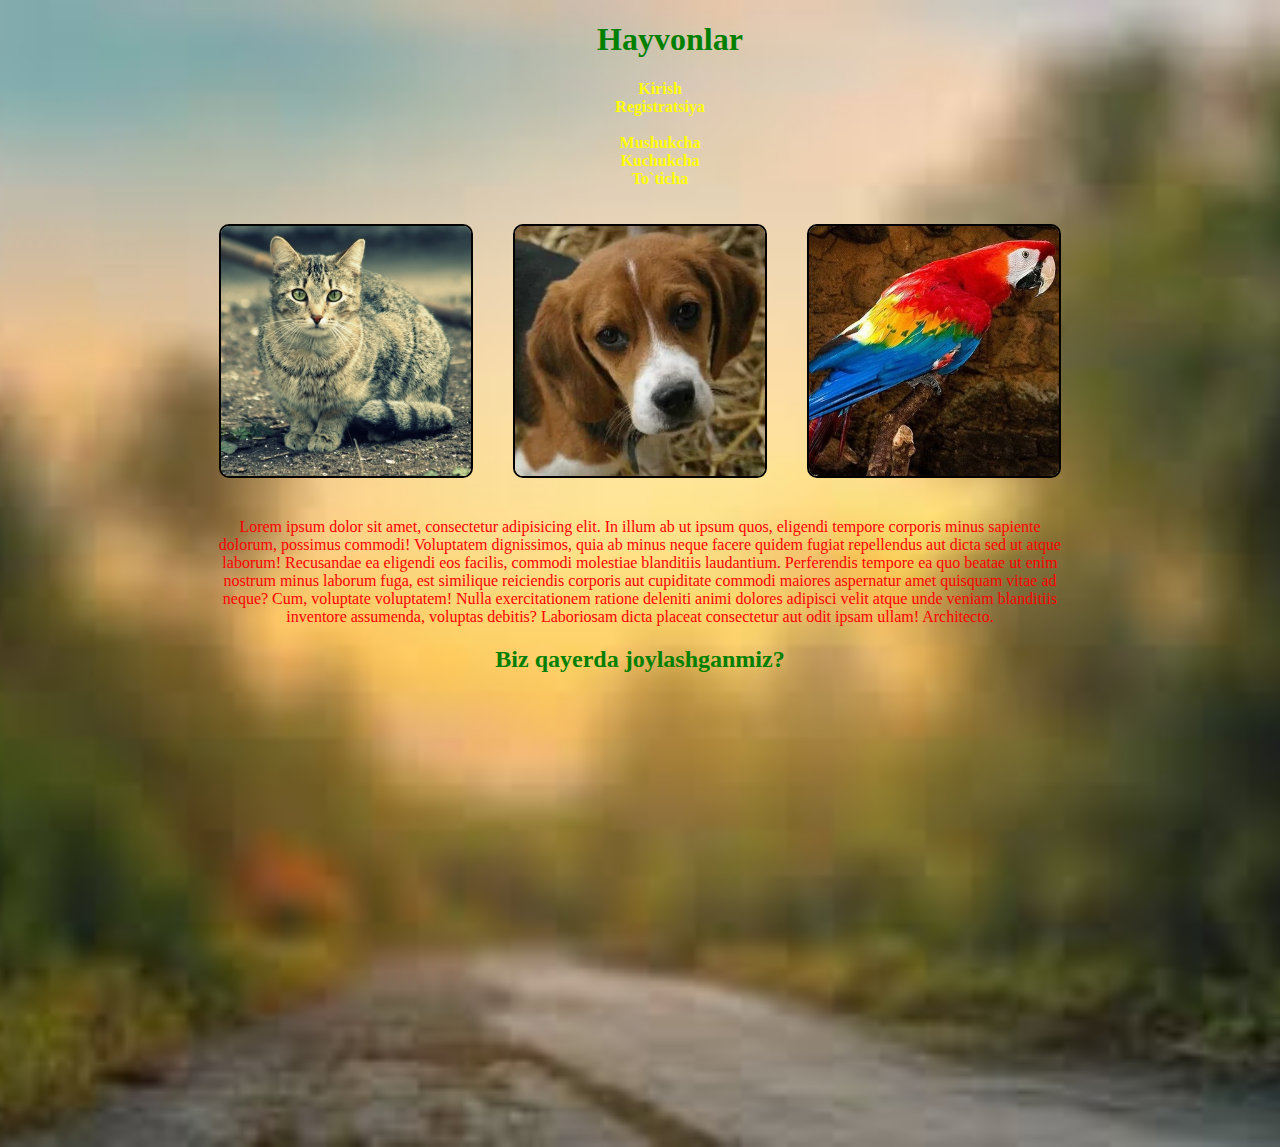
<file: index.html>
<!DOCTYPE html>
<html lang="en">
<head>
    <meta charset="UTF-8">
    <meta http-equiv="X-UA-Compatible" content="IE=edge">
    <meta name="viewport" content="width=device-width, initial-scale=1.0">
    <title>1-uyga vazifa</title>
    <link rel="stylesheet" href="./style.css">
</head>
<body>
    <h1>Hayvonlar</h1>
    
    <div class="left">
        <ul>
            <li> <a href="kirish.html">Kirish</a></li>
            <li> <a href="registratsiya.html">Registratsiya</a></li>
            <br>
            <li> <a href="mushukcha.html">Mushukcha</a></li>
            <li> <a href="kuchukcha.html">Kuchukcha</a></li>
            <li> <a href="to`ticha.html">To`ticha</a></li>
        </ul>
    </div>   
    
    <div class="right" id="sa">
    
        <a href="mushuk-info.html">
            <img class="rasm"  src="./mushukcha/m1.jpg" alt=""  width="250px">
        </a> 
    
        <a href="kuchuk-info.html">
            <img class="rasm" src="./kuchukcha/k4.jpg" alt="" width="250">
        </a>
    
        <a href="tuti-info.html">
            <img class="rasm" src="./tuticha/t10.jpg" alt="" width="250px">
        </a>
    
    </div>
    
    <p class="salom">Lorem ipsum dolor sit amet, consectetur adipisicing elit. In illum ab ut ipsum quos, eligendi tempore corporis minus sapiente dolorum, possimus commodi! Voluptatem dignissimos, quia ab minus neque facere quidem fugiat repellendus aut dicta sed ut atque laborum! Recusandae ea eligendi eos facilis, commodi molestiae blanditiis laudantium. Perferendis tempore ea quo beatae ut enim nostrum minus laborum fuga, est similique reiciendis corporis aut cupiditate commodi maiores aspernatur amet quisquam vitae ad neque? Cum, voluptate voluptatem! Nulla exercitationem ratione deleniti animi dolores adipisci velit atque unde veniam blanditiis inventore assumenda, voluptas debitis? Laboriosam dicta placeat consectetur aut odit ipsam ullam! Architecto.</p>


    <h2 class="location">Biz qayerda joylashganmiz?</h2>

    <iframe src="https://www.google.com/maps/embed?pb=!1m18!1m12!1m3!1d2996.023057151505!2d69.25261741481793!3d41.33011197926954!2m3!1f0!2f0!3f0!3m2!1i1024!2i768!4f13.1!3m3!1m2!1s0x38ae8bcd42620221%3A0x74448d40948769dc!2sAlixontora%20ilm%20maskani!5e0!3m2!1sru!2s!4v1634636739946!5m2!1sru!2s" width="600" height="450" style="border:0;" allowfullscreen="" loading="lazy"></iframe>

</body>
</html>
</file>
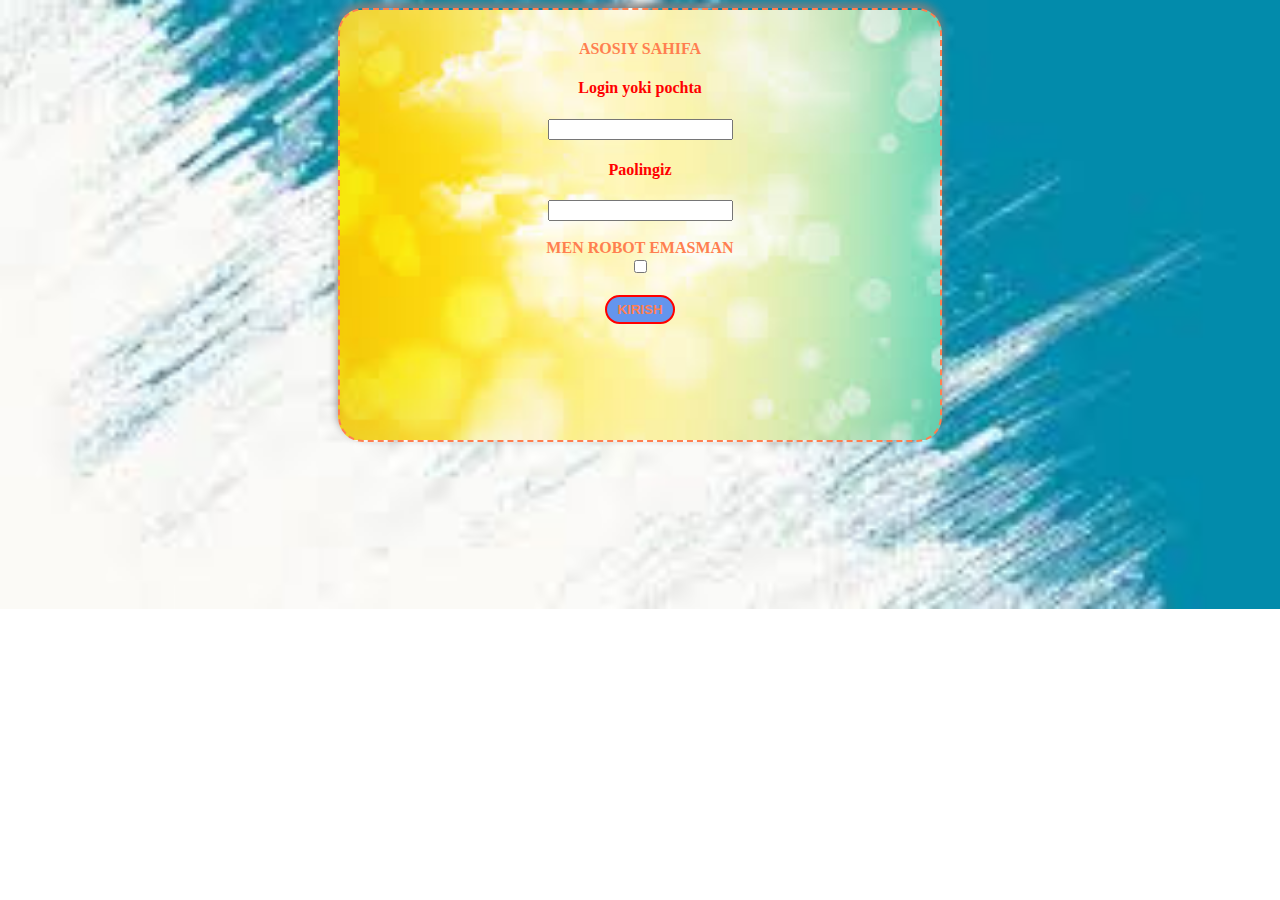
<file: kirish.html>
<!DOCTYPE html>
<html lang="en">
<head>
    <meta charset="UTF-8">
    <meta http-equiv="X-UA-Compatible" content="IE=edge">
    <meta name="viewport" content="width=device-width, initial-scale=1.0">
    <title>Kirish</title>
    <link rel="stylesheet" href="in.css">
</head>
<body class="body-kirish">
    <div class="div-a">
       
    </div>
    <div class="kirish-div">
        <form action="">
            <a href="index.html"> Asosiy sahifa</a>
            
            <label for="name"> <h4>Login yoki pochta</h4></label>
            <input type="text" id="name">

            <label for="par"> <h4>Paolingiz</h4></label>
            <input type="password" id="par">
            
            <br><br>
            <label for="robot"> <b>Men robot emasman </b></label>
                <input type="checkbox" id="robot">
            
            <br><br>
                <button><a>kirish</a></button>
            </form>
    </div>

</body>
</html>
</file>
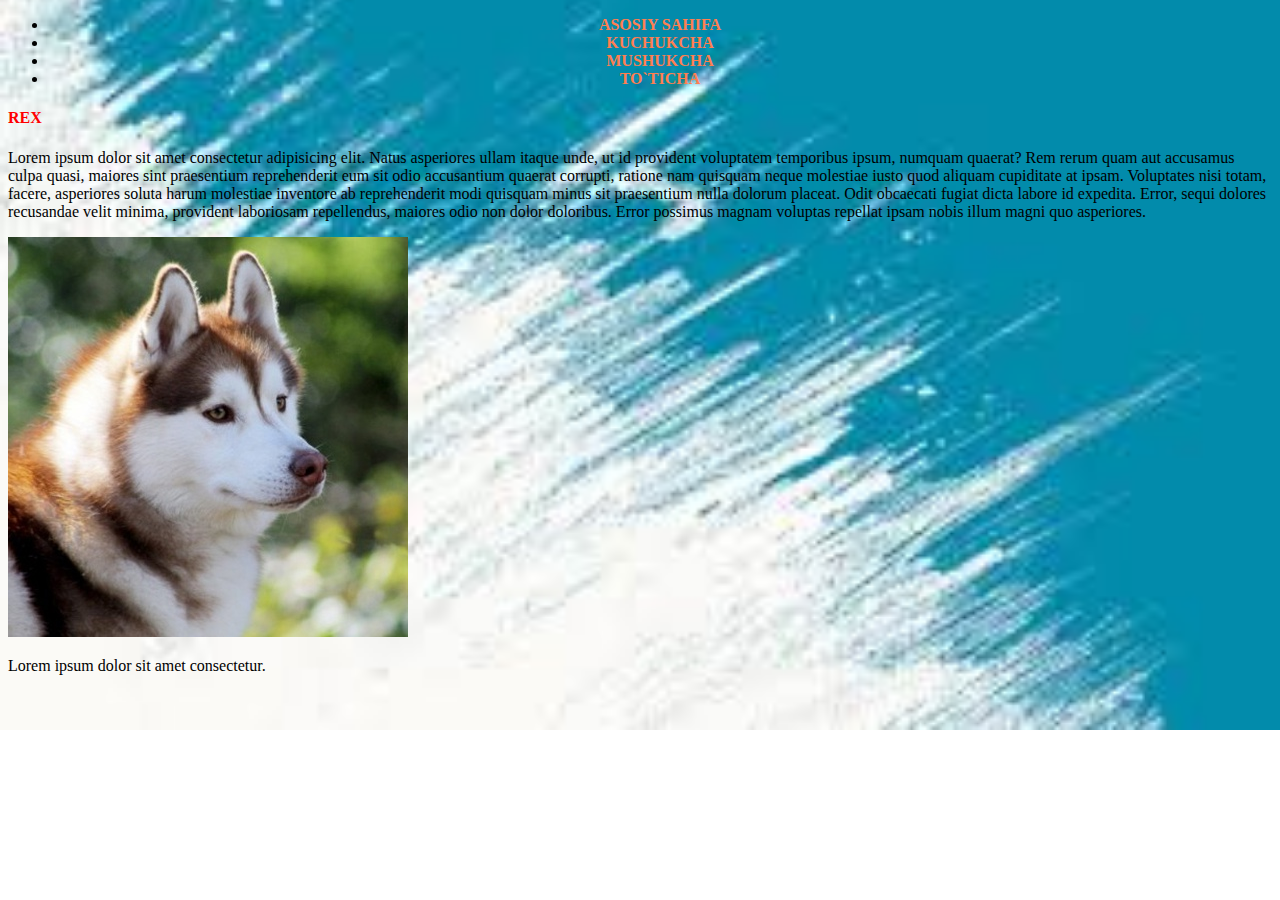
<file: kuchuk-info.html>
<!DOCTYPE html>
<html lang="en">
<head>
    <meta charset="UTF-8">
    <meta http-equiv="X-UA-Compatible" content="IE=edge">
    <meta name="viewport" content="width=device-width, initial-scale=1.0">
    <title>Kuchukcha</title>
    <link rel="stylesheet" href="in.css">
</head>
<body>
    <div class="navigation">
        <ul>
            <li> <a href="index.html">Asosiy sahifa</a></li>
            <li> <a href="kuchukcha.html">Kuchukcha</a></li>
            <li> <a href="mushukcha.html"> Mushukcha</a></li>
            <li> <a href="to`ticha.html">To`ticha</a></li>
        </ul>
    </div>
    <div class="main">
        <div class="name">
            <h4>REX</h4>
            <p>Lorem ipsum dolor sit amet consectetur adipisicing elit. Natus asperiores ullam itaque unde, ut id provident voluptatem temporibus ipsum, numquam quaerat? Rem rerum quam aut accusamus culpa quasi, maiores sint praesentium reprehenderit eum sit odio accusantium quaerat corrupti, ratione nam quisquam neque molestiae iusto quod aliquam cupiditate at ipsam. Voluptates nisi totam, facere, asperiores soluta harum molestiae inventore ab reprehenderit modi quisquam minus sit praesentium nulla dolorum placeat. Odit obcaecati fugiat dicta labore id expedita. Error, sequi dolores recusandae velit minima, provident laboriosam repellendus, maiores odio non dolor doloribus. Error possimus magnam voluptas repellat ipsam nobis illum magni quo asperiores.</p>
            
        </div>

        <div class="fame">
            <img  src="./kuchukcha/k5.jpg" alt="">
            <p>Lorem ipsum dolor sit amet consectetur.</p>
        </div>
    </div>

    
    



</body>
</html>
</file>
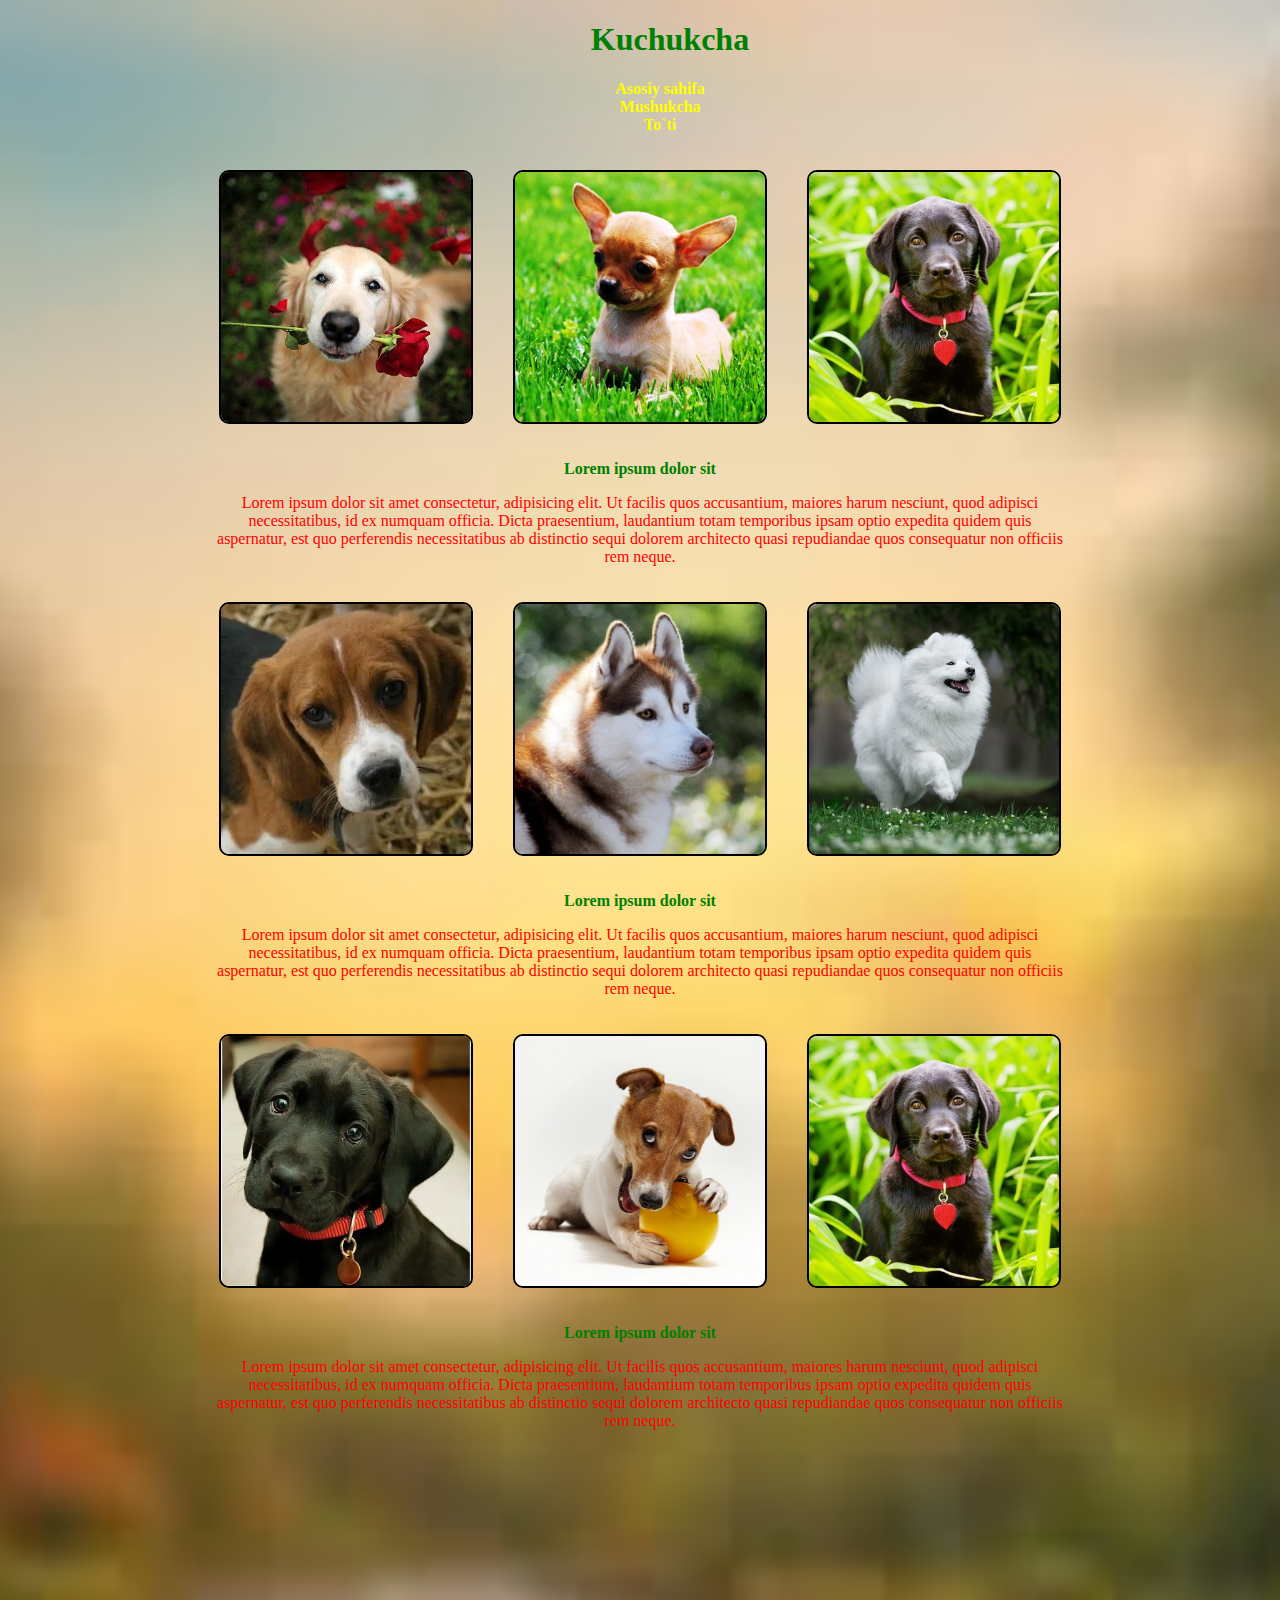
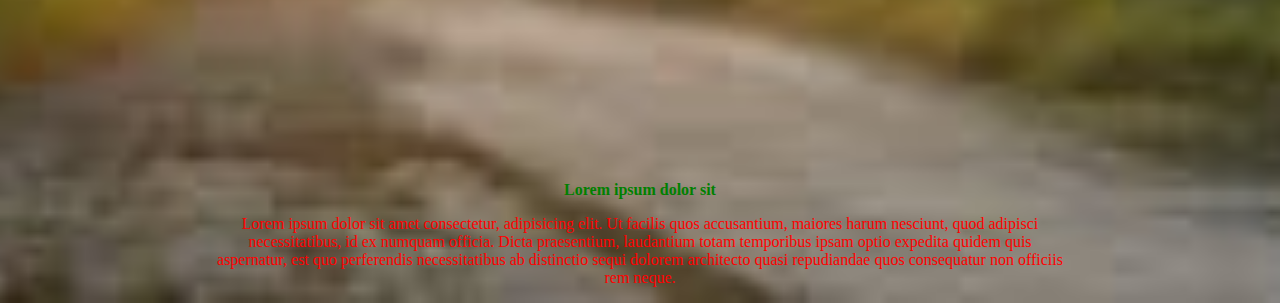
<file: kuchukcha.html>
<!DOCTYPE html>
<html lang="en">
<head>
    <meta charset="UTF-8">
    <meta http-equiv="X-UA-Compatible" content="IE=edge">
    <meta name="viewport" content="width=device-width, initial-scale=1.0">
    <title>Kuchukcha</title>
    <link rel="stylesheet" href="style.css">
</head>
<body class="body">
    <h1 class="h1-kuchu">Kuchukcha</h1>

    <div class="left">
        <ul>
            <li> <a href="index.html"> Asosiy sahifa</a></li>
            <li> <a href="mushukcha.html"> Mushukcha</a></li>
            <li> <a href="to`ticha.html"> To`ti </a></li>
        </ul>
    </div>
    
    <div class="right">
        <img src="./kuchukcha/k1.jpg" alt="" width="250px">
        <img src="./kuchukcha/k2.jpg" alt="" width="250px">
        <img src="./kuchukcha/k3.jpg" alt="" width="250px">
    </div> 
    
    <div class="div-p">
        <p> <b> Lorem ipsum dolor sit </b> </p>
        <p>Lorem ipsum dolor sit amet consectetur, adipisicing elit. Ut facilis quos accusantium, maiores harum nesciunt, quod adipisci necessitatibus, id ex numquam officia. Dicta praesentium, laudantium totam temporibus ipsam optio expedita quidem quis aspernatur, est quo perferendis necessitatibus ab distinctio sequi dolorem architecto quasi repudiandae quos consequatur non officiis rem neque.</p>
    </div>

    <div class="right">
        <img src="./kuchukcha/k4.jpg" alt="" width="250px">
        <img src="./kuchukcha/k5.jpg" alt="" width="250px">
        <img src="./kuchukcha/k7.jpg" alt="" width="250px">
    </div>
        
    <div class="div-p">
        <p> <b> Lorem ipsum dolor sit </b> </p>
        <p>Lorem ipsum dolor sit amet consectetur, adipisicing elit. Ut facilis quos accusantium, maiores harum nesciunt, quod adipisci necessitatibus, id ex numquam officia. Dicta praesentium, laudantium totam temporibus ipsam optio expedita quidem quis aspernatur, est quo perferendis necessitatibus ab distinctio sequi dolorem architecto quasi repudiandae quos consequatur non officiis rem neque.</p>
    </div>

    <div class="right">
        <img src="./kuchukcha/k8.jpg" alt="" width="250px">
        <img src="./kuchukcha/k9.jpg" alt="" width="250px">
        <img src="./kuchukcha/k3.jpg" alt="" width="250px">
    </div>   
    
    <div class="div-p">
        <p> <b> Lorem ipsum dolor sit </b> </p>
        <p>Lorem ipsum dolor sit amet consectetur, adipisicing elit. Ut facilis quos accusantium, maiores harum nesciunt, quod adipisci necessitatibus, id ex numquam officia. Dicta praesentium, laudantium totam temporibus ipsam optio expedita quidem quis aspernatur, est quo perferendis necessitatibus ab distinctio sequi dolorem architecto quasi repudiandae quos consequatur non officiis rem neque.</p>
    </div>

    <iframe class="yutkuch" width="560" height="315" src="https://www.youtube.com/embed/1HygThMLzGs" title="YouTube video player" frameborder="0" allow="accelerometer; autoplay; clipboard-write; encrypted-media; gyroscope; picture-in-picture" allowfullscreen></iframe>
        
    <div class="div-p">
        <p> <b> Lorem ipsum dolor sit </b> </p>
        <p>Lorem ipsum dolor sit amet consectetur, adipisicing elit. Ut facilis quos accusantium, maiores harum nesciunt, quod adipisci necessitatibus, id ex numquam officia. Dicta praesentium, laudantium totam temporibus ipsam optio expedita quidem quis aspernatur, est quo perferendis necessitatibus ab distinctio sequi dolorem architecto quasi repudiandae quos consequatur non officiis rem neque.</p>
    </div>
</body>
</html>
</file>
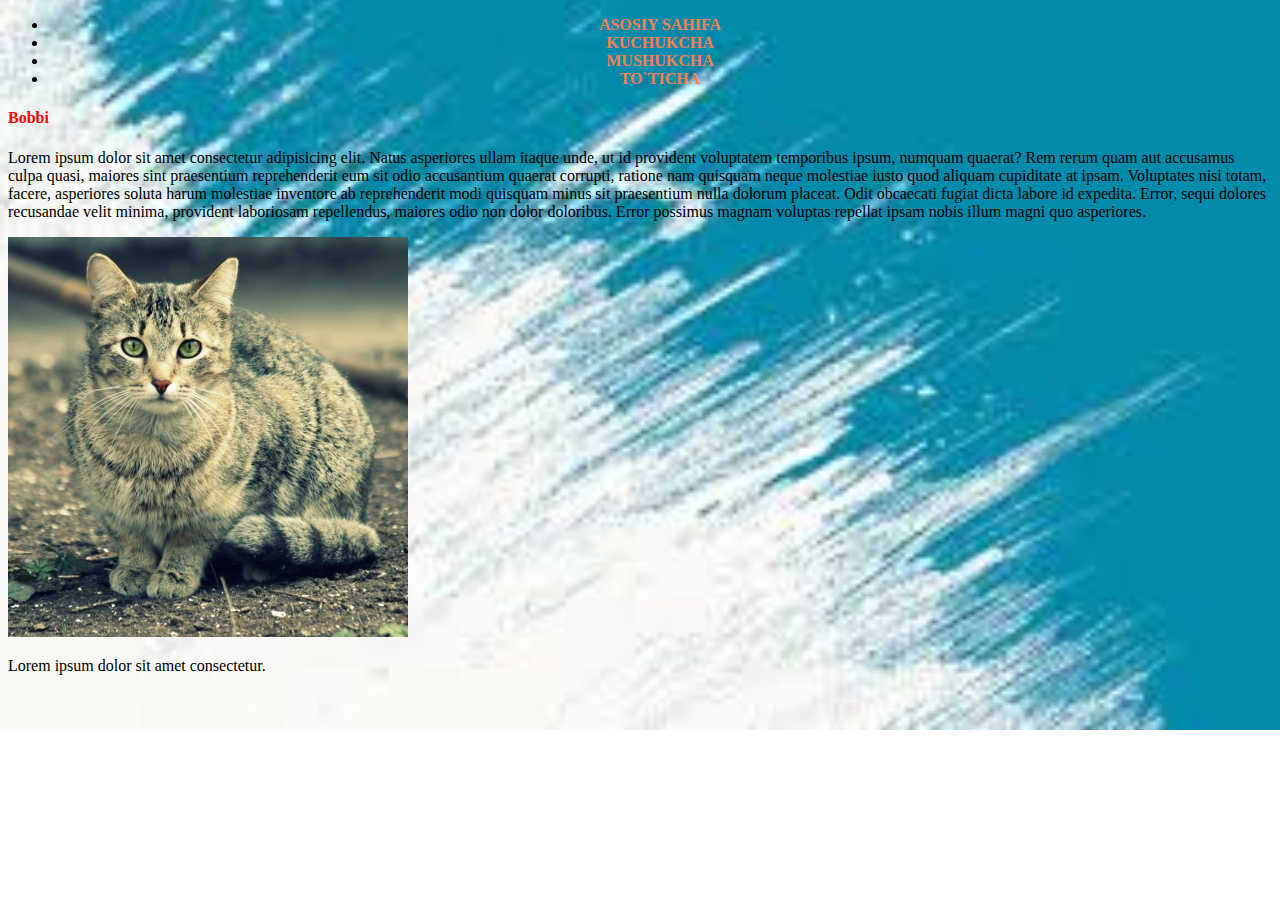
<file: mushuk-info.html>
<!DOCTYPE html>
<html lang="en">
<head>
    <meta charset="UTF-8">
    <meta http-equiv="X-UA-Compatible" content="IE=edge">
    <meta name="viewport" content="width=device-width, initial-scale=1.0">
    <title>Mushukcha</title>
    <link rel="stylesheet" href="in.css">
</head>
<body>
    <div class="div-nav">
        <nav>
            <ul>
                <li> <a href="index.html">Asosiy sahifa</a></li>
                <li> <a href="kuchukcha.html">Kuchukcha</a></li>
                <li> <a href="mushukcha.html"> Mushukcha</a></li>
                <li> <a href="to`ticha.html">To`ticha</a></li>
            </ul>
        </nav>
    </div>
    <div class="main">
        <div class="name">
            <h4>Bobbi</h4>
            <p>Lorem ipsum dolor sit amet consectetur adipisicing elit. Natus asperiores ullam itaque unde, ut id provident voluptatem temporibus ipsum, numquam quaerat? Rem rerum quam aut accusamus culpa quasi, maiores sint praesentium reprehenderit eum sit odio accusantium quaerat corrupti, ratione nam quisquam neque molestiae iusto quod aliquam cupiditate at ipsam. Voluptates nisi totam, facere, asperiores soluta harum molestiae inventore ab reprehenderit modi quisquam minus sit praesentium nulla dolorum placeat. Odit obcaecati fugiat dicta labore id expedita. Error, sequi dolores recusandae velit minima, provident laboriosam repellendus, maiores odio non dolor doloribus. Error possimus magnam voluptas repellat ipsam nobis illum magni quo asperiores.</p>
            
        </div>

        <div class="fame">
            <img  src="./mushukcha/m1.jpg" alt="">
            <p>Lorem ipsum dolor sit amet consectetur.</p>
        </div>
    </div>




</body>
</html>
</file>
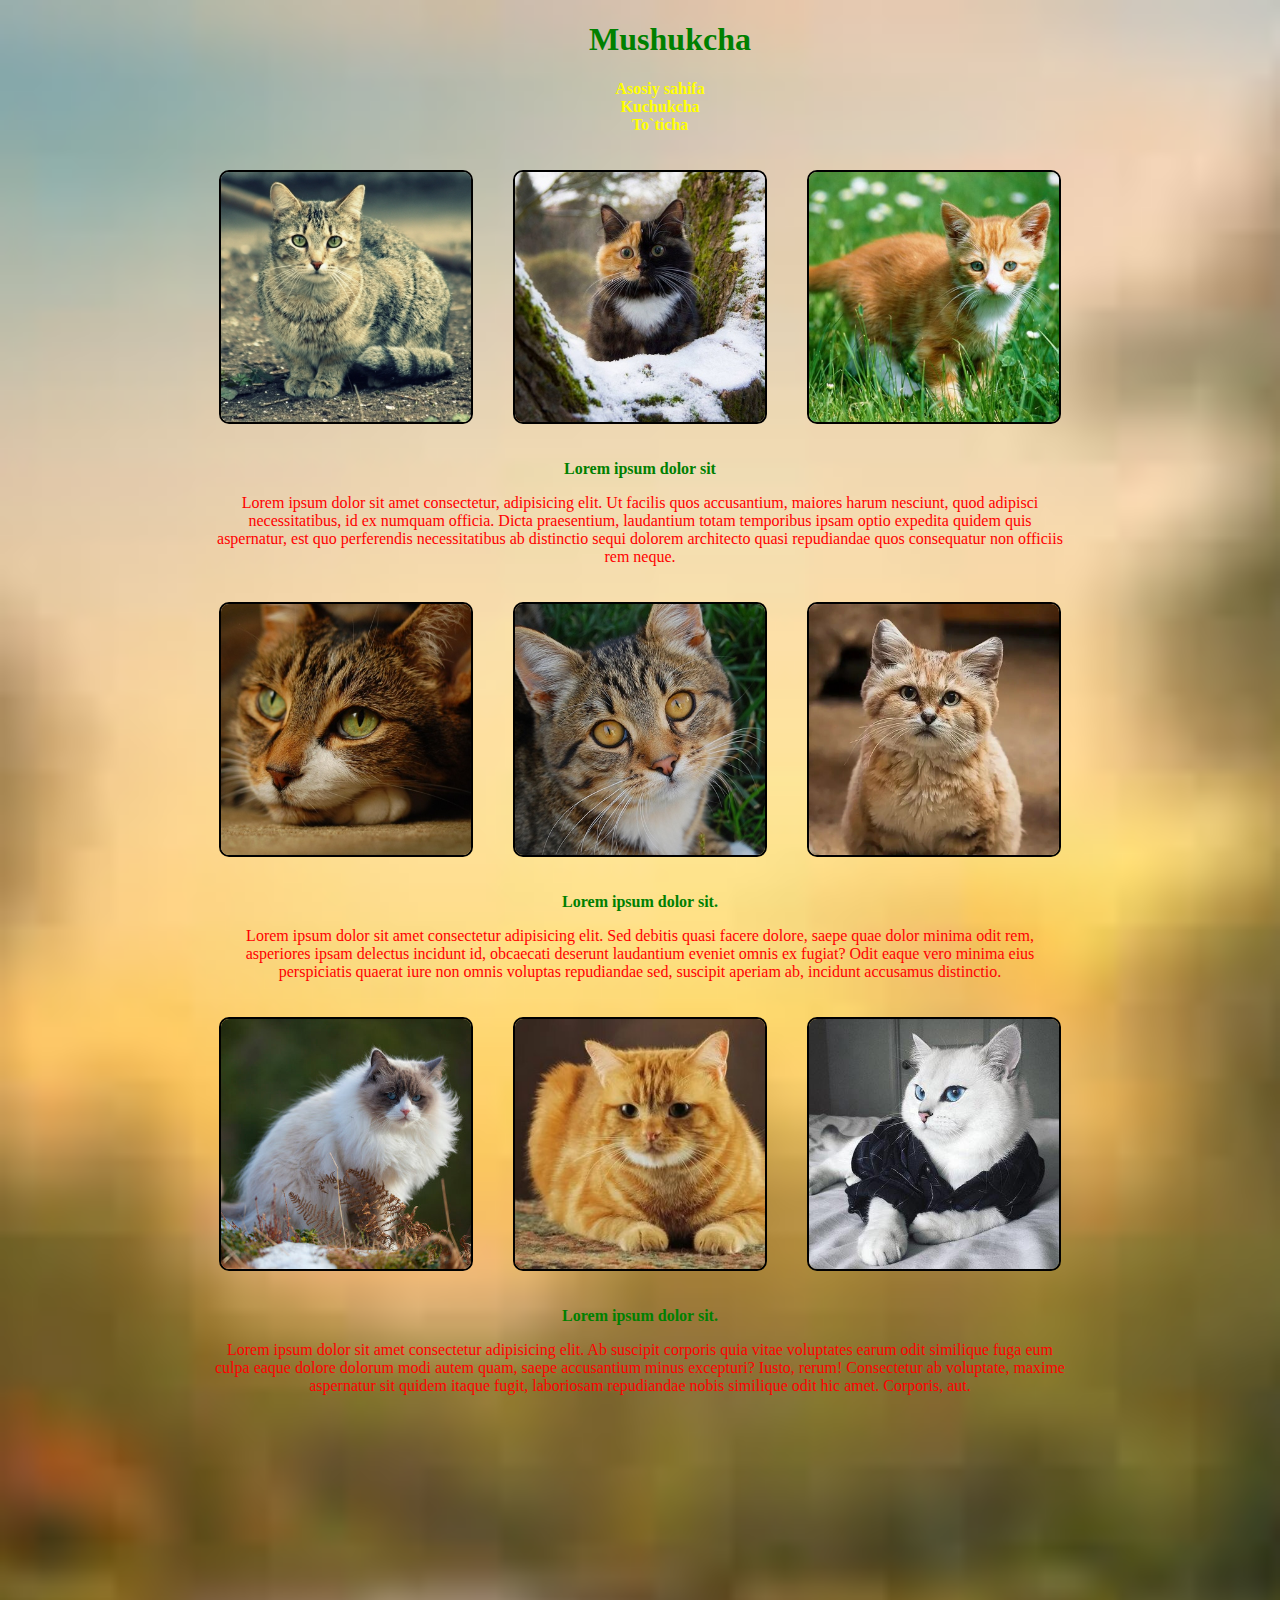
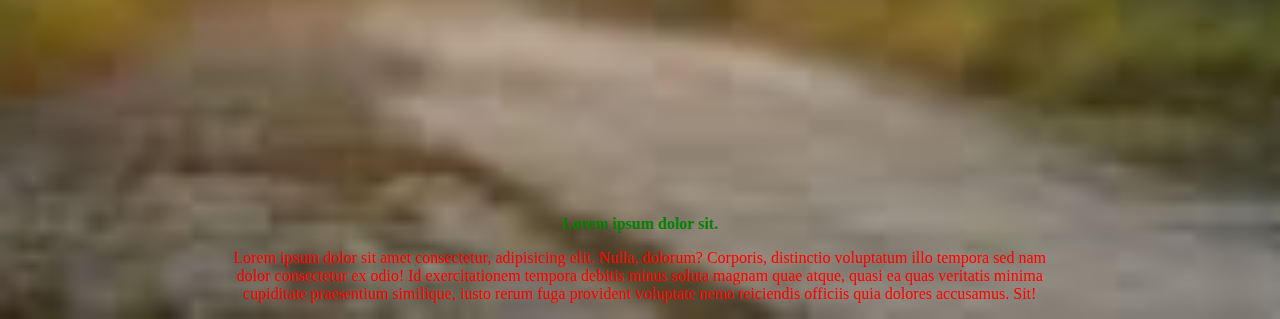
<file: mushukcha.html>
<!DOCTYPE html>
<html lang="en">
<head>
    <meta charset="UTF-8">
    <meta http-equiv="X-UA-Compatible" content="IE=edge">
    <meta name="viewport" content="width=device-width, initial-scale=1.0">
    <title>Mushukcha</title>
    <link rel="stylesheet" href="style.css">
</head>
<body class="body">
   
    <div class="h1-tuti">
        <h1 >Mushukcha</h1>
    </div>
    
    <div class="left">
        <ul>
            <li> <a href="index.html"> Asosiy sahifa</a> </li>
            <li> <a href="kuchukcha.html"> Kuchukcha</a></li>
            <li> <a href="to`ticha.html"> To`ticha</a></li>
        </ul>
    </div>

    <div class="right">
        <img  src="./mushukcha/m1.jpg" alt="" width="250px">
        <img  src="./mushukcha/m2.jpg" alt="" width="250px">
        <img  src="./mushukcha/m3.jpg" alt="" width="250px">
    </div>
    <div class="div-p">
        <p> <b> Lorem ipsum dolor sit </b> </p>
        <p>Lorem ipsum dolor sit amet consectetur, adipisicing elit. Ut facilis quos accusantium, maiores harum nesciunt, quod adipisci necessitatibus, id ex numquam officia. Dicta praesentium, laudantium totam temporibus ipsam optio expedita quidem quis aspernatur, est quo perferendis necessitatibus ab distinctio sequi dolorem architecto quasi repudiandae quos consequatur non officiis rem neque.</p>
    </div>
    <div class="right">
        <img src="./mushukcha/m6.jpg" alt="" width="250px">
        <img src="./mushukcha/m5.jpg" alt="" width="250px">
        <img src="./mushukcha/m7.jpg" alt="" width="250px">
    </div>
    
    <div class="div-p">
        <p> <b>Lorem ipsum dolor sit.</b> </p>
        <p>Lorem ipsum dolor sit amet consectetur adipisicing elit. Sed debitis quasi facere dolore, saepe quae dolor minima odit rem, asperiores ipsam delectus incidunt id, obcaecati deserunt laudantium eveniet omnis ex fugiat? Odit eaque vero minima eius perspiciatis quaerat iure non omnis voluptas repudiandae sed, suscipit aperiam ab, incidunt accusamus distinctio.</p>
    </div>
    
    <div class="right">
        <img src="./mushukcha/m8.jpg" alt="" width="250 px">
        <img src="./mushukcha/m9.jpg" alt="" width="250px">
        <img src="./mushukcha/m10.jpg" alt="" width="250px">
    </div>
    <div class="div-p">
        <p> <b>Lorem ipsum dolor sit.</b></p>
        <p>Lorem ipsum dolor sit amet consectetur adipisicing elit. Ab suscipit corporis quia vitae voluptates earum odit similique fuga eum culpa eaque dolore dolorum modi autem quam, saepe accusantium minus excepturi? Iusto, rerum! Consectetur ab voluptate, maxime aspernatur sit quidem itaque fugit, laboriosam repudiandae nobis similique odit hic amet. Corporis, aut.</p>
    </div>
   
    <div class="iframe-tuti">
         <iframe width="683" height="384" src="https://www.youtube.com/embed/ByH9LuSILxU" title="YouTube video player" frameborder="0" allow="accelerometer; autoplay; clipboard-write; encrypted-media; gyroscope; picture-in-picture" allowfullscreen></iframe>
   </div>
   
   <div class="div-p">
        <P><b>Lorem ipsum dolor sit. </b></P>
        <p>Lorem ipsum dolor sit amet consectetur, adipisicing elit. Nulla, dolorum? Corporis, distinctio voluptatum illo tempora sed nam dolor consectetur ex odio! Id exercitationem tempora debitis minus soluta magnam quae atque, quasi ea quas veritatis minima cupiditate praesentium similique, iusto rerum fuga provident voluptate nemo reiciendis officiis quia dolores accusamus. Sit!</p>
    </div>


</body>
</html>
</file>
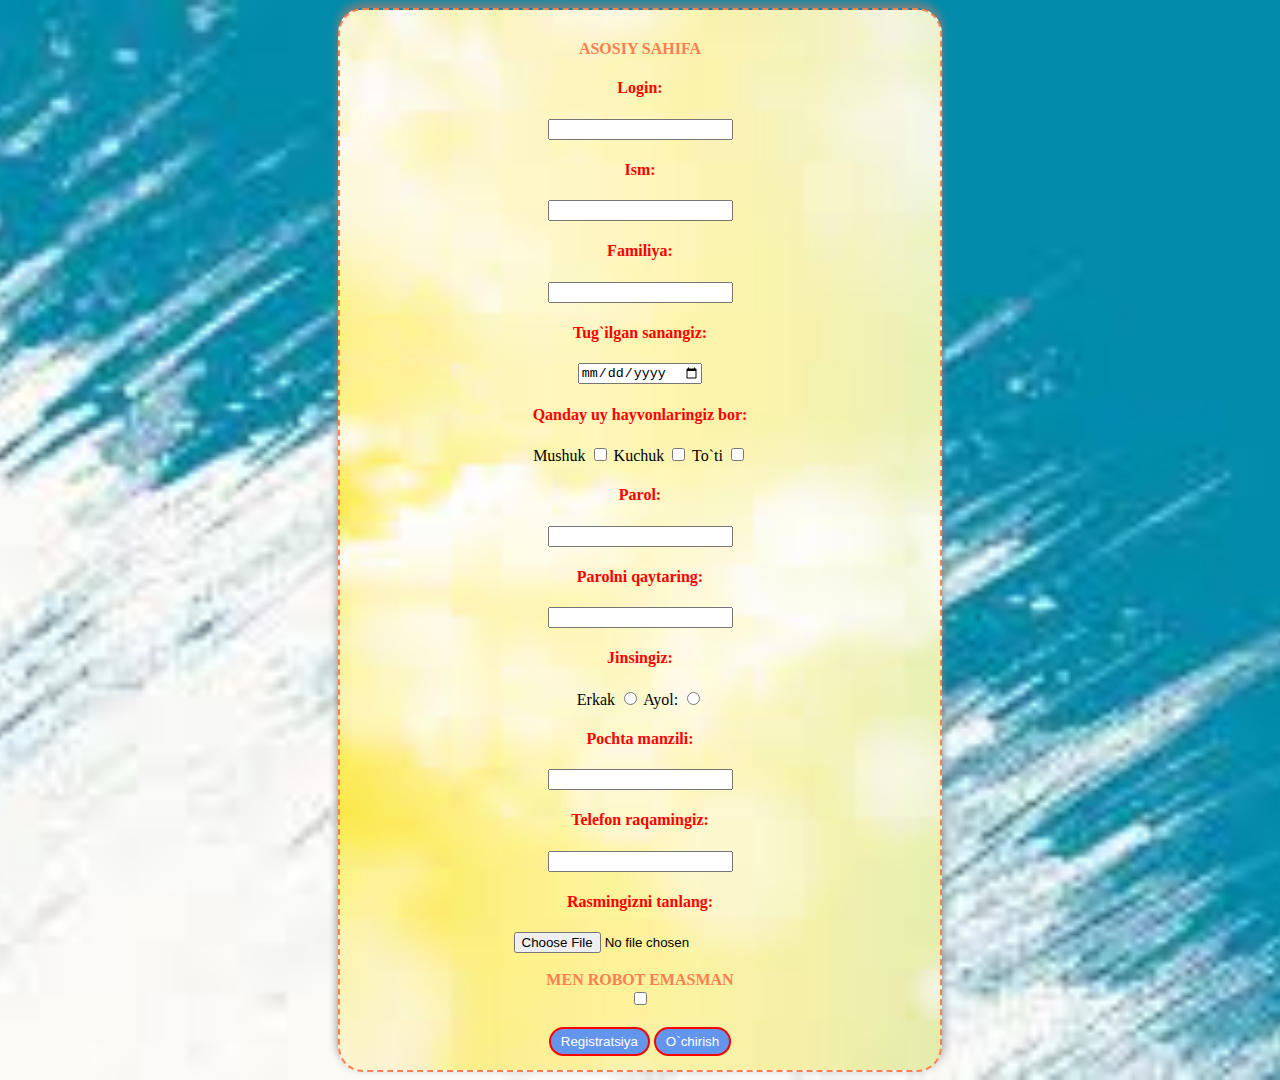
<file: registratsiya.html>
<!DOCTYPE html>
<html lang="en">
<head>
    <meta charset="UTF-8">
    <meta http-equiv="X-UA-Compatible" content="IE=edge">
    <meta name="viewport" content="width=device-width, initial-scale=1.0">
    <title>Registratsiya</title>
    <link rel="stylesheet" href="./regs.css">
</head>
<body>
   
     <div class="kirish-div">
        <a href="index.html">Asosiy sahifa</a>
        
        <form action="">
            <label for="login"><h4>Login:</h4></label>
            <input type="text" id="login">

            <label for="ism"><h4>Ism:</h4></label>
            <input type="text" id="ism">
            
            <label for="fam"><h4>Familiya:</h4></label>
            <input type="text" id="fam">

            <label for="sana"><h4>Tug`ilgan sanangiz:</h4></label>
            <input type="date" id="sana">

            <h4>Qanday uy hayvonlaringiz bor:</h4>

            <label for="mush">Mushuk</label>
            <input type="checkbox" id="mush">

            <label for="kuch">Kuchuk</label>
            <input type="checkbox" id="kuch">

            <label for="tut">To`ti</label>
            <input type="checkbox" id="tut">
            
            <label for="par"><h4>Parol:</h4></label>
            <input type="password" id="par">

            <label for="pq"><h4>Parolni qaytaring:</h4></label>
            <input type="password" id="pq">
        
            <h4>Jinsingiz:</h4>

            <label for="er">Erkak</label>
            <input type="radio" id="er" value="man" name="gender">

            <label for="ayol">Ayol:</label>
            <input type="radio" id="ayol" value="gril" name="gender">

            <label for="pm"><h4>Pochta manzili:</h4></label>
            <input type="email" id="pm">

            <label for="tel"><h4>Telefon raqamingiz:</h4></label>
            <input type="number" id="tel">

            <label for="rasm"><h4>Rasmingizni tanlang:</h4></label>
            <input type="file" id="rasm">

            <br><br>
            <label for="robot"> <b>Men robot emasman </b> <input type="checkbox" id="robot"> </label>
            

            <br><br>
            <button type="submit">Registratsiya</button>

            
            <button type="reset">O`chirish</button>
        </form>

    </div>



</body>
</html>
</file>
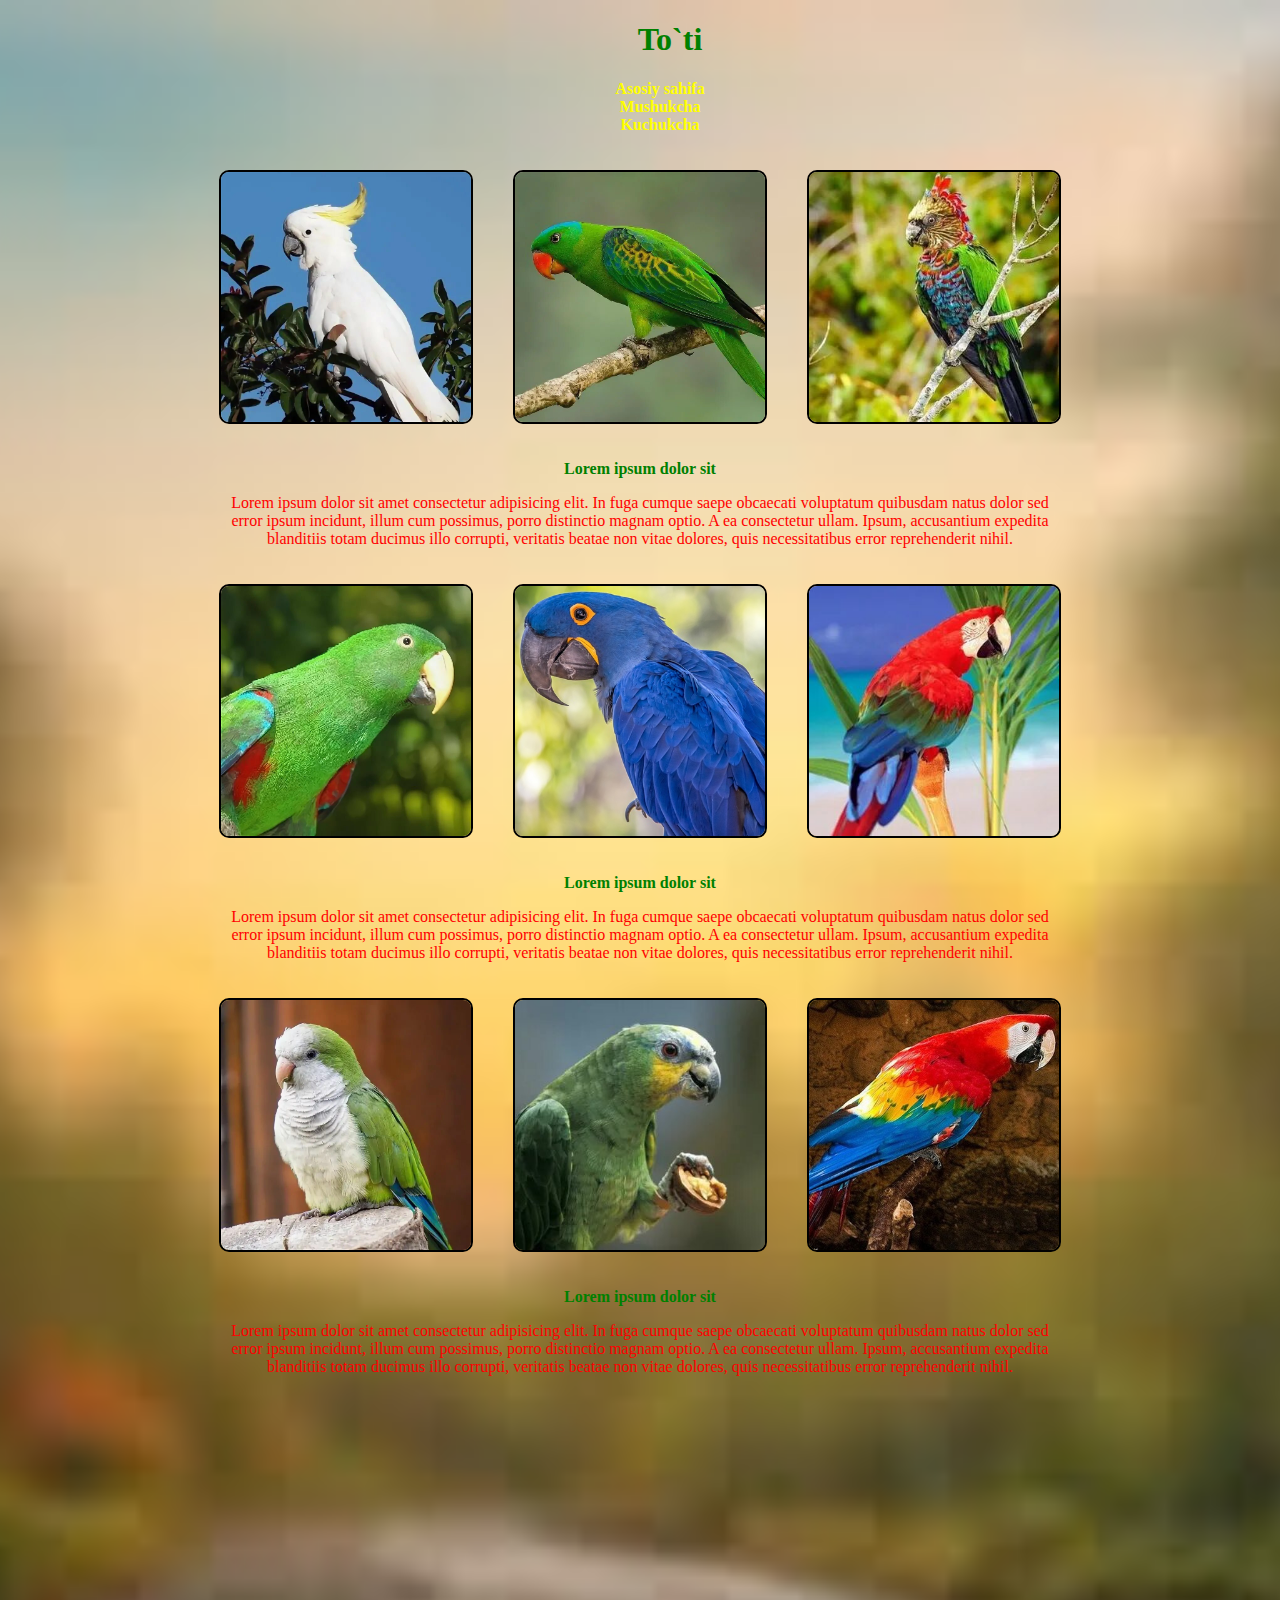
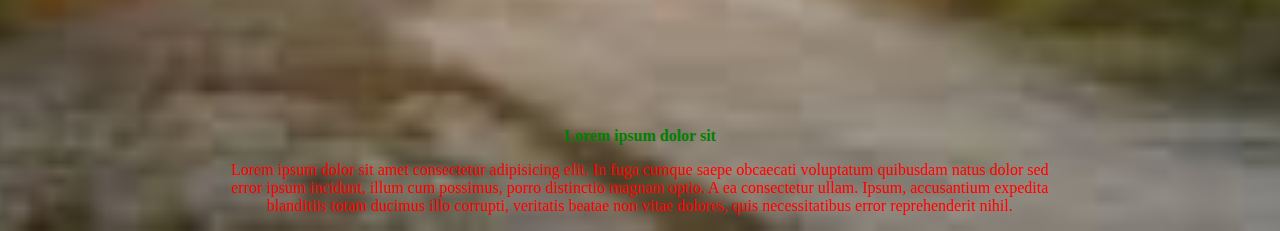
<file: to`ticha.html>
<!DOCTYPE html>
<html lang="en">
<head>
    <meta charset="UTF-8">
    <meta http-equiv="X-UA-Compatible" content="IE=edge">
    <meta name="viewport" content="width=device-width, initial-scale=1.0">
    <title>To`ticha</title>
    <link rel="stylesheet" href="style.css">
</head>
<body class="body">
        <h1 class="h1-tuti">To`ti</h1>
        
        <div class="left">
            <ul>
                <li><a href="index.html"> Asosiy sahifa</a> </li>
                <li> <a href="mushukcha.html"> Mushukcha</a></li>
                <li> <a href="kuchukcha.html"> Kuchukcha</a></li>
            </ul>
        </div>
        
    <div class="right">
        <img src="./tuticha/t1.jpg" alt="" width="250px">
        <img src="./tuticha/t2.jpg" alt="" width="250px">
        <img src="./tuticha/t3.jpg" alt="" width="250px">
    </div>

     <div class="div-p">
        <p><b>Lorem ipsum dolor sit</b></p>
        <p>Lorem ipsum dolor sit amet consectetur adipisicing elit. In fuga cumque saepe obcaecati voluptatum quibusdam natus dolor sed error ipsum incidunt, illum cum possimus, porro distinctio magnam optio. A ea consectetur ullam. Ipsum, accusantium expedita blanditiis totam ducimus illo corrupti, veritatis beatae non vitae dolores, quis necessitatibus error reprehenderit nihil.</p>
    </div>

    <div class="right">
        <img src="./tuticha/t4.jpg" alt="" width="250px">
        <img src="./tuticha/t5.jpg" alt="" width="250px">
        <img src="./tuticha/t6.jpg" alt="" width="250px">
    </div>

    <div class="div-p">
        <p><b>Lorem ipsum dolor sit</b></p>
        <p>Lorem ipsum dolor sit amet consectetur adipisicing elit. In fuga cumque saepe obcaecati voluptatum quibusdam natus dolor sed error ipsum incidunt, illum cum possimus, porro distinctio magnam optio. A ea consectetur ullam. Ipsum, accusantium expedita blanditiis totam ducimus illo corrupti, veritatis beatae non vitae dolores, quis necessitatibus error reprehenderit nihil.</p>
    </div>

    <div class="right">
        <img src="./tuticha/t7.jpg" alt="" width="250px">
        <img src="./tuticha/t8.jpg" alt="" width="250px">
        <img src="./tuticha/t10.jpg" alt="" width="250px">
    </div>

    <div class="div-p">
        <p><b>Lorem ipsum dolor sit</b></p>
        <p>Lorem ipsum dolor sit amet consectetur adipisicing elit. In fuga cumque saepe obcaecati voluptatum quibusdam natus dolor sed error ipsum incidunt, illum cum possimus, porro distinctio magnam optio. A ea consectetur ullam. Ipsum, accusantium expedita blanditiis totam ducimus illo corrupti, veritatis beatae non vitae dolores, quis necessitatibus error reprehenderit nihil.</p>
    </div>

    <div class="iframe-tuti">
        <iframe width="560" height="315" src="https://www.youtube.com/embed/IwN5T9z0Nlw" title="YouTube video player" frameborder="0" allow="accelerometer; autoplay; clipboard-write; encrypted-media; gyroscope; picture-in-picture" allowfullscreen></iframe>
    </div>
   
    <div class="div-p">   
        <p><b>Lorem ipsum dolor sit</b></p>
        <p>Lorem ipsum dolor sit amet consectetur adipisicing elit. In fuga cumque saepe obcaecati voluptatum quibusdam natus dolor sed error ipsum incidunt, illum cum possimus, porro distinctio magnam optio. A ea consectetur ullam. Ipsum, accusantium expedita blanditiis totam ducimus illo corrupti, veritatis beatae non vitae dolores, quis necessitatibus error reprehenderit nihil.</p>
    </div>
        
</body>
</html>
</file>
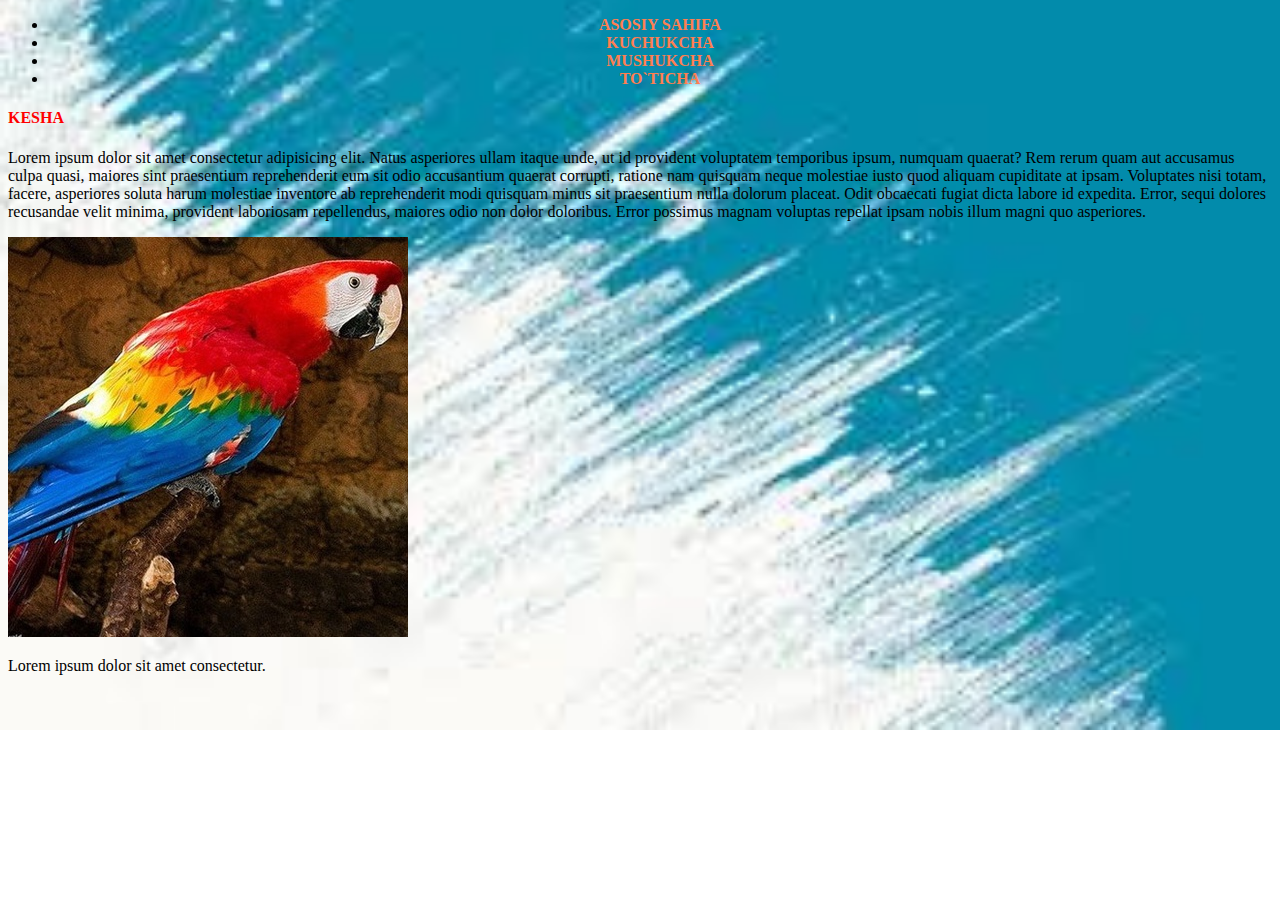
<file: tuti-info.html>
<!DOCTYPE html>
<html lang="en">
<head>
    <meta charset="UTF-8">
    <meta http-equiv="X-UA-Compatible" content="IE=edge">
    <meta name="viewport" content="width=device-width, initial-scale=1.0">
    <title>Parrot</title>
    <link rel="stylesheet" href="in.css">
</head>
<body>
    <div class="div-nav">
        <nav>
            <ul>
                <li> <a href="index.html">Asosiy sahifa</a></li>
                <li> <a href="kuchukcha.html">Kuchukcha</a></li>
                <li> <a href="mushukcha.html"> Mushukcha</a></li>
                <li> <a href="to`ticha.html">To`ticha</a></li>
            </ul>
        </nav>
    </div>
    <div class="main">
        <div class="name">
            <h4>KESHA</h4>
            <p>Lorem ipsum dolor sit amet consectetur adipisicing elit. Natus asperiores ullam itaque unde, ut id provident voluptatem temporibus ipsum, numquam quaerat? Rem rerum quam aut accusamus culpa quasi, maiores sint praesentium reprehenderit eum sit odio accusantium quaerat corrupti, ratione nam quisquam neque molestiae iusto quod aliquam cupiditate at ipsam. Voluptates nisi totam, facere, asperiores soluta harum molestiae inventore ab reprehenderit modi quisquam minus sit praesentium nulla dolorum placeat. Odit obcaecati fugiat dicta labore id expedita. Error, sequi dolores recusandae velit minima, provident laboriosam repellendus, maiores odio non dolor doloribus. Error possimus magnam voluptas repellat ipsam nobis illum magni quo asperiores.</p>
            
        </div>

        <div class="fame">
            <img  src="./tuticha/t10.jpg" alt="">
            <p>Lorem ipsum dolor sit amet consectetur.</p>
        </div>
    </div>

</body>
</html>
</file>
<file: style.css>
*{
    text-decoration: none;
}

 .body-index{
    background-image: url('./images/index.jpg') no-repeat center center / cover ;
    text-align: center;
    
}
.body{
    background-image: url('./images/index.jpg') no-repeat center center / cover ;
    text-align: center;
}
body{
    width: 850px;
    margin: auto;
    background: url('./images/images.jpeg') no-repeat center center / cover;
}

body h1{
    text-align:center;
    color: green;
    margin-right: 60px;
    margin-left: 120px;

}

.left li{
    text-align: center;
    list-style-type: none;

}
.left li a:hover{
    color:blue
}
.left a{
    color:yellow;
    font-weight: 700;
}    

.right{
    display: flex;
    justify-content:center;
    
}

img{
    border-radius: 10px;
    border: 2px solid black;
    margin:20px
    
}

.salom{
    color: red;
    text-align: center;
}
.location{

    text-align:center;
    color:green;
}

.div-p p:first-child{
    color: green;
    

}

.div-p p{
    color: red;
    text-align: center;
}
</file>
<file: in.css>
/* 

body{
    background: url('./images/sad.jpeg') no-repeat center center / cover;
    
}

.navigation ul{
    display: flex;
    list-style-type: none;
     

}
.navigation li{
    padding-right: 20px;
}
.navigation a{
    text-decoration: none;
} */
body{
    background: url(./images/dad.jpeg) no-repeat center center / cover;
}
.kirish-div{
    padding-top: 30px;
    margin:auto;
    text-align: center;
    box-shadow: 0px -5px 10px gray;
    background: url(./images/sad.jpeg) no-repeat center center / cover;
    width: 600px;
    height: 400px;
    border-radius: 25px;
    border: 2px dashed coral;
}
a, b{
    display: flex;
    justify-content: center;
    text-decoration: none;
    text-transform: uppercase;
    color: coral;
    font-weight: 700;
    
}
button{
    background-color: cornflowerblue;
    border: 2px solid red;
    color: #fff;
    padding: 5px 10px;
    border-radius: 30px;
}
h4{
    color: red;
}
</file>
<file: regs.css>
body{
    background: url(./images/dad.jpeg) no-repeat center center / cover;
}
.kirish-div{
    padding-top: 30px;
    margin:auto;
    text-align: center;
    box-shadow: 0px -5px 10px gray;
    background: url(./images/sad.jpeg) no-repeat center center / cover;
    width: 600px;
    height: 1030px;
    border-radius: 25px;
    border: 2px dashed coral;
}
a, b{
    display: flex;
    justify-content: center;
    text-decoration: none;
    text-transform: uppercase;
    color: coral;
    font-weight: 700;
    
}
button{
    background-color: cornflowerblue;
    border: 2px solid red;
    color: #fff;
    padding: 5px 10px;
    border-radius: 30px;
}
h4{
    color: red;
}
</file>
